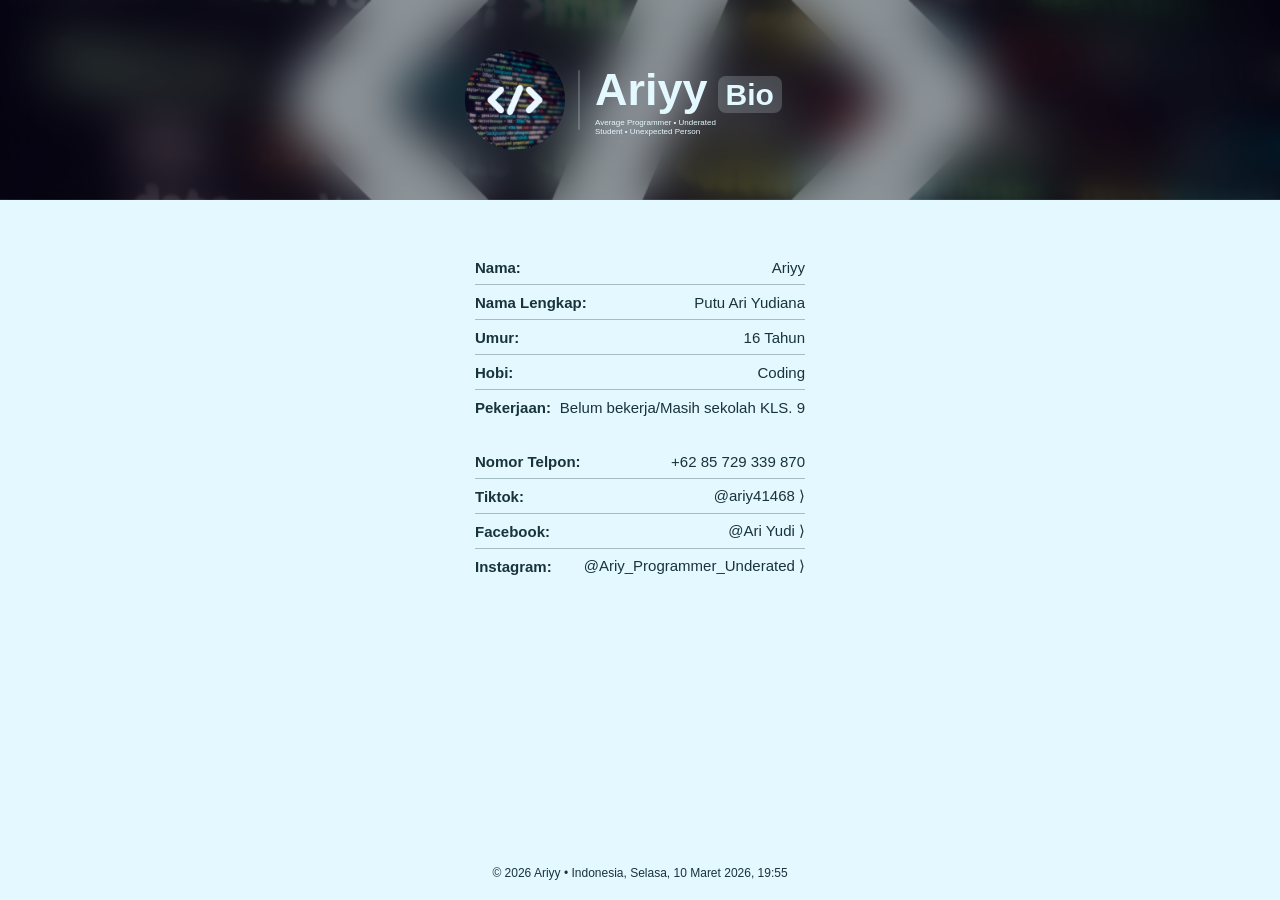
<file: index.html>
<!DOCTYPE html>
<html lang="en">
<head>
    <meta charset="UTF-8">
    <meta name="viewport" content="width=device-width,initial-scale=1.0">
    <meta http-equiv="X-UA-Compatible" content="IE=edge">
    <link href="https://fonts.googleapis.com/css2?family=Bebas+Neue&family=Big+Shoulders:opsz,wght@10..72,100..900&family=Chango&family=Doto:wght@100..900&family=Fredoka:wght@300..700&family=Google+Sans+Flex:opsz,wght@6..144,1..1000&family=Google+Sans:ital,opsz,wght@0,17..18,400..700;1,17..18,400..700&family=Jersey+10&family=JetBrains+Mono:ital,wght@0,100..800;1,100..800&family=Lexend:wght@100..900&family=Shippori+Antique+B1&family=Sixtyfour&family=TikTok+Sans:opsz,wght@12..36,300..900&display=swap" rel="stylesheet">
    <!-- <link rel="stylesheet" href="./fonts/fonts.css"> -->
    <link rel="stylesheet" href="./styles.css">
    <title>Ariy's Bio</title>
</head>
<body>
        <div id="prof-bg"></div>
        <div id="profile">
                <div class="prof-pict"></div>
                <div id="prof-data">
                        <div class="name">Ariyy<span class="badge">Bio</span></div>
                        <div class="bio">Average Programmer • Underated<br>Student • Unexpected Person</div>
                </div>
        </div>
        
        <div class="bio-section">
                <div class="bio-data"><div class="l">Nama:</div><div class="r">Ariyy</div></div>
                <div class="bio-data"><div class="l">Nama Lengkap:</div><div class="r">Putu Ari Yudiana</div></div>
                <div class="bio-data"><div class="l">Umur:</div><div class="r">16 Tahun</div></div>
                <div class="bio-data"><div class="l">Hobi:</div><div class="r">Coding</div></div>
                <div class="bio-data btm"><div class="l">Pekerjaan:</div><div class="r">Belum bekerja/Masih sekolah KLS. 9</div></div>
                
                <div class="bio-data gap"><div class="l">Nomor Telpon:</div><div class="r">+62 85 729 339 870</div></div>
                <div class="bio-data"><div class="l">Tiktok:</div><div class="r"><a href="https://www.tiktok.com/@ariy41468?_r=1&_t=ZS-94ZUP2XxWYW" target="_blank">@ariy41468 ⟩</a></div></div>
                <div class="bio-data"><div class="l">Facebook:</div><div class="r"><a href="https://www.facebook.com/ari.yudi" target="_blank">@Ari Yudi ⟩</a></div></div>
                <div class="bio-data btm"><div class="l">Instagram:</div><div class="r"><a href="https://www.instagram.com/ariy_programmer_underated?igsh=MThmcXF2M2Zmbzd2MQ==" target="_blank">@Ariy_Programmer_Underated ⟩</a></div></div>
        </div>
        
        <div id="foot-label">© 2026 Ariyy • Indonesia, Selasa, 10 Maret 2026, 19:55</div>
        
        
</body>
</html>
</file>
<file: styles.css>
body {
        display: flex;
        flex-direction: column;
        justify-items: center;
        align-items: center;
        width: 100%; min-height: 100vh; max-height: 100%;
        margin: 0;
        
        font-family: 'Google Sans', roboto, sans-serif;
        background: #e3f8ff;
        color: #19333b;
        
        --txt: #19333b;
        --bcg: #e3f8ff;
        --acc1: #d4f4ff;
        --acc2: #00befb;
        --border: rgba(25,51,59,0.3);
        --border2: rgba(25,51,59,0.8);
        --border3: rgb(227,248,255,0.2);
}

#prof-bg {
        background-image: url('./profilePhoto.png');
        background-size: cover;
        background-position: 50%;
        width: 100%; height: 200px;
        position: fixed;
        z-index: -1;
        left: 0; top: 0;
        overflow: hidden;
}

#prof-bg::before {
        content: '';
        position: absolute;
        background: rgb(0,0,0,0.4);
        top: 0; left: 0;
        width: 100%; height: 100%;
        backdrop-filter: blur(25px);
}

#profile {
        display: grid;
        grid-template-columns: repeat(2,1fr);
        width: 350px;
        gap: 0;
        
        place-items: center;
        margin: 50px 0;
}

#profile .prof-pict {
        background-image: url('./profilePhoto.png');
        background-size: cover;
        width: 100px; height: 100px;
        border-radius: 50px;
        margin: 0 30px 0 0;
        position: relative;
}

.prof-pict::before {
        content: '';
        background: var(--border3);
        position: absolute;
        right: -15px; top: 50%;
        width: 2px; height: 60px;
        transform: translateY(-50%);
        border-radius: 50px;
}

#prof-data {
        width: 220px;
        display: flex;
        flex-direction: column;
        gap: 2px;
}

#prof-data .name {
        font-size: 45px;
        font-weight: 700;
        color: var(--bcg);
} #prof-data .bio { font-size: 8px; color: var(--bcg); }

#prof-data .badge {
        background: var(--border3);
        color: var(--bcg);
        padding: 2px 8px;
        border-radius: 8px;
        margin-left: 10px;
        font-size: 30px;
}

.bio-section {
        width: 100%;
        display: grid;
        grid-template-columns: repeat(1,1fr);
        place-items: center;
        padding: 50px 0 0;
}

.bio-section .bio-data {
        width: 330px; height: 18px;
        display: flex;
        align-items: center;
        padding: 8px 0;
        font-size: 15px;
} .bio-section .bio-data:not(.btm) { border-bottom: 1px solid var(--border); }
.bio-section .bio-data.gap { margin-top: 20px; }
.bio-data .l, .bio-data .r { flex-grow: 1; }
.bio-data .r { text-align: right; }
.bio-data .l { text-align: left; font-weight: 700; }

a {
        text-decoration: none;
        color: var(--txt);
        cursor: none;
        transition: 0.3s;
}

a:active {
        background: var(--txt);
        color: var(--bcg);
        padding: 5px 10px;
        border-radius: 8px;
}

#foot-label {
        position: fixed;
        bottom: 20px; left: 0;
        width: 100%;
        text-align: center;
        font-size: 12px;
}
</file>
